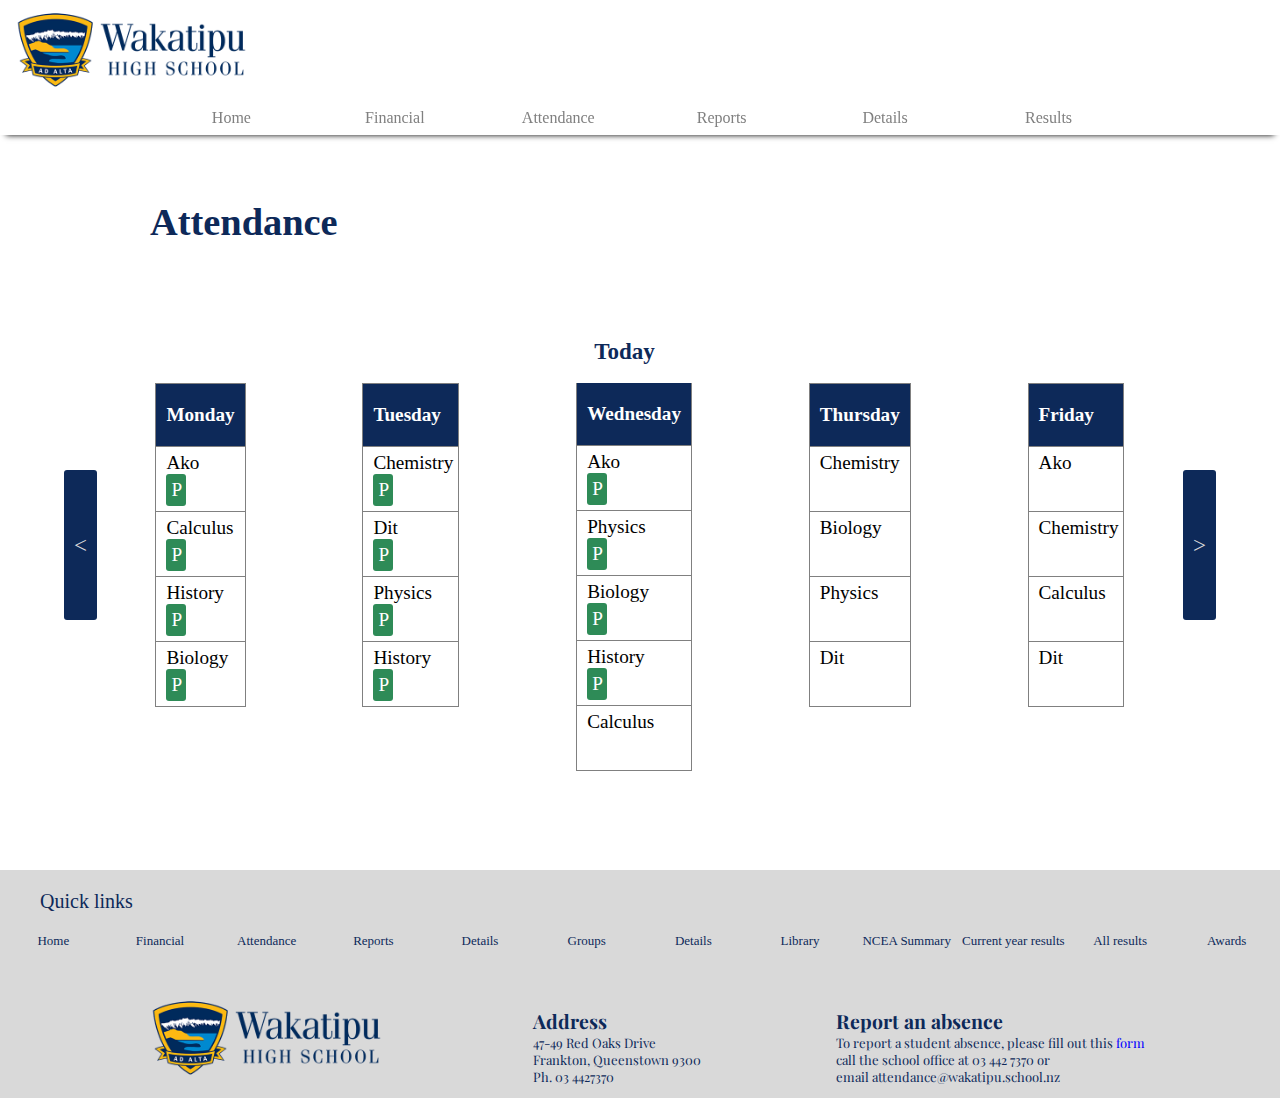
<file: attendance.html>
<!DOCTYPE html>
<html lang="en">
<head>
    <meta charset="UTF-8">
    <meta http-equiv="X-UA-Compatible" content="IE=edge">
    <meta name="viewport" content="width=device-width, initial-scale=1.0">
    <link rel="stylesheet" href="style.css">
    <title>Whs Portal</title>
</head>
<body>
    <header>
        <img src="whs-images/logo-whs.png" alt="Wakatipu high school logo">
        <h4 id="ham"><a href="">hamburger</a></h4>
    </header>
    <nav>
        <ul id="main-ul">
            <li class="nav"><a href="index.html">Home</a></li>
            <li class="nav"><a href="finance.html">Financial</a></li>
            <li class="nav"><a href="attendance.html">Attendance</a></li>
            <li class="nav"><a href="reports.html">Reports</a></li>
            <li class="nav"><a href="">Details</a>
                <ul>
                    <li class="nav"><a href="">Groups</a></li>
                    <li class="nav"><a href="">Details</a></li>
                    <li class="nav"><a href="">Library</a></li>
                </ul>
            </li>
            <li class="nav"><a href="">Results</a>
                <ul>
                    <li class="nav"><a href="">NCEA Summary</a></li>
                    <li class="nav"><a href="">Current year results</a></li>
                    <li class="nav"><a href="">All results</a></li>
                    <li class="nav"><a href="">Awards</a></li>
                </ul>
            </li>
        </ul>
    </nav>
<div class="title">
    <h1 id="title-h1">Attendance</h1>
</div>
<div class="attend-t">
    <div>
        <div class="week-change"><p><</p></div>
    </div>
    <table>
        <tr class="days-a">
            <td>Monday</td>
        </tr>
        <tr>
            <td>Ako <p class="present-a">P</p><p class="where-a">BY3</p></td>
        </tr>
        <tr>
            <td>Calculus <p class="present-a">P</p><p class="where-a">TK4</p></td>
        </tr>
        <tr>
            <td>History <p class="present-a">P</p><p class="where-a">OK3</p></td>
        </tr>
        <tr>
            <td>Biology <p class="present-a">P</p><p class="where-a">SC5</p></td>
        </tr>
    </table>
    <table>
        <tr class="days-a">
            <td>Tuesday</td>
        </tr>
        <tr>
            <td>Chemistry<p class="present-a">P</p><p class="where-a">SC1</p></td>
        </tr>
        <tr>
            <td>Dit<p class="present-a">P</p><p class="where-a">BY2</p></td>
        </tr>
        <tr>
            <td>Physics<p class="present-a">P</p><p class="where-a">SC3</p></td>
        </tr>
        <tr>
            <td>History<p class="present-a">P</p><p class="where-a">OK3</p></td>
        </tr>
        
    </table>
    <table id="wed-a">
        <tr id="balls">
            <td>Today</td>
        </tr>
        <tr class="days-a">
            <td>Wednesday</td>
        </tr>
        <tr>
            <td>Ako <p class="present-a">P</p><p class="where-a">BY3</p></td>
        </tr>
        <tr>
            <td>Physics<p class="present-a">P</p><p class="where-a">SC3</p></td>
        </tr>
        <tr>
            <td>Biology <p class="present-a">P</p><p class="where-a">SC5</p></td>
        </tr>
        <tr>
            <td>History<p class="present-a">P</p><p class="where-a">OK3</p></td>
        </tr>
        <tr>
            <td>Calculus <p class="present-n"></p><p class="where-a">TK4</p></td>
        </tr>
        
    </table>
    <table>
        <tr class="days-a">
            <td>Thursday</td>
        </tr>
        <tr>
            <td>Chemistry<p class="present-n"></p><p class="where-a">SC1</p></td>
        </tr>
        <tr>
            <td>Biology <p class="present-n"></p><p class="where-a">SC5</p></td>
        </tr>
        <tr>
            <td>Physics<p class="present-n"></p><p class="where-a">SC3</p></td>
        </tr>
        <tr>
            <td>Dit<p class="present-n"></p><p class="where-a">BY2</p></td>
        </tr>
        
    </table>
    <table>
        <tr class="days-a">
            <td>Friday</td>
        </tr>
        <tr>
            <td>Ako <p class="present-n"></p><p class="where-a">BY3</p></td>
        </tr>
        <tr>
            <td>Chemistry<p class="present-n"></p><p class="where-a">SC1</p></td>
        </tr>
        <tr>
            <td>Calculus <p class="present-n"></p><p class="where-a">TK4</p></td>
        </tr>
        <tr>
            <td>Dit<p class="present-n"></p><p class="where-a">BY2</p></td>
        </tr>
        
    </table>
    <div class="week-change"><p>></p></div>
</div>
<footer> 
    <p id="quick-a">Quick links</p>
    <ul id="footer-ul">
        <li class="footer"><a href="index.html">Home</a></li>
        <li class="footer"><a href="finance.html">Financial</a></li>
        <li class="footer"><a href="attendance.html">Attendance</a></li>
        <li class="footer"><a href="reports.html">Reports</a></li>
        <li class="footer"><a href="">Details</a>
        <li class="footer"><a href="">Groups</a></li>
        <li class="footer"><a href="">Details</a></li>
        <li class="footer"><a href="">Library</a></li>
        <li class="footer"><a href="">NCEA Summary</a></li>
        <li class="footer"><a href="">Current year results</a></li>
        <li class="footer"><a href="">All results</a></li>
        <li class="footer"><a href="">Awards</a></li>
    </ul>
    <div class="footer-box">
        <img src="whs-images/logo-whs.png" alt="wakatipu high school logo">
        <div class="footer-add">
            <h2>Address</h2>
            <p>47-49 Red Oaks Drive</p>
            <p>Frankton, Queenstown 9300</p>
            <p>Ph. 03 4427370</p>
        </div>
        <div class="footer-abs">
            <h2>Report an absence</h2>
            <p>To report a student absence, please fill out this <a href="https://wakatipuhs.schoolzineplus.com/form/3">form</a></p>
            <p>call the school office at ​03 442 7370 or </p>
            <p>email attendance@wakatipu.school.nz</p>
        </div>
    </div>
</footer>
</file>
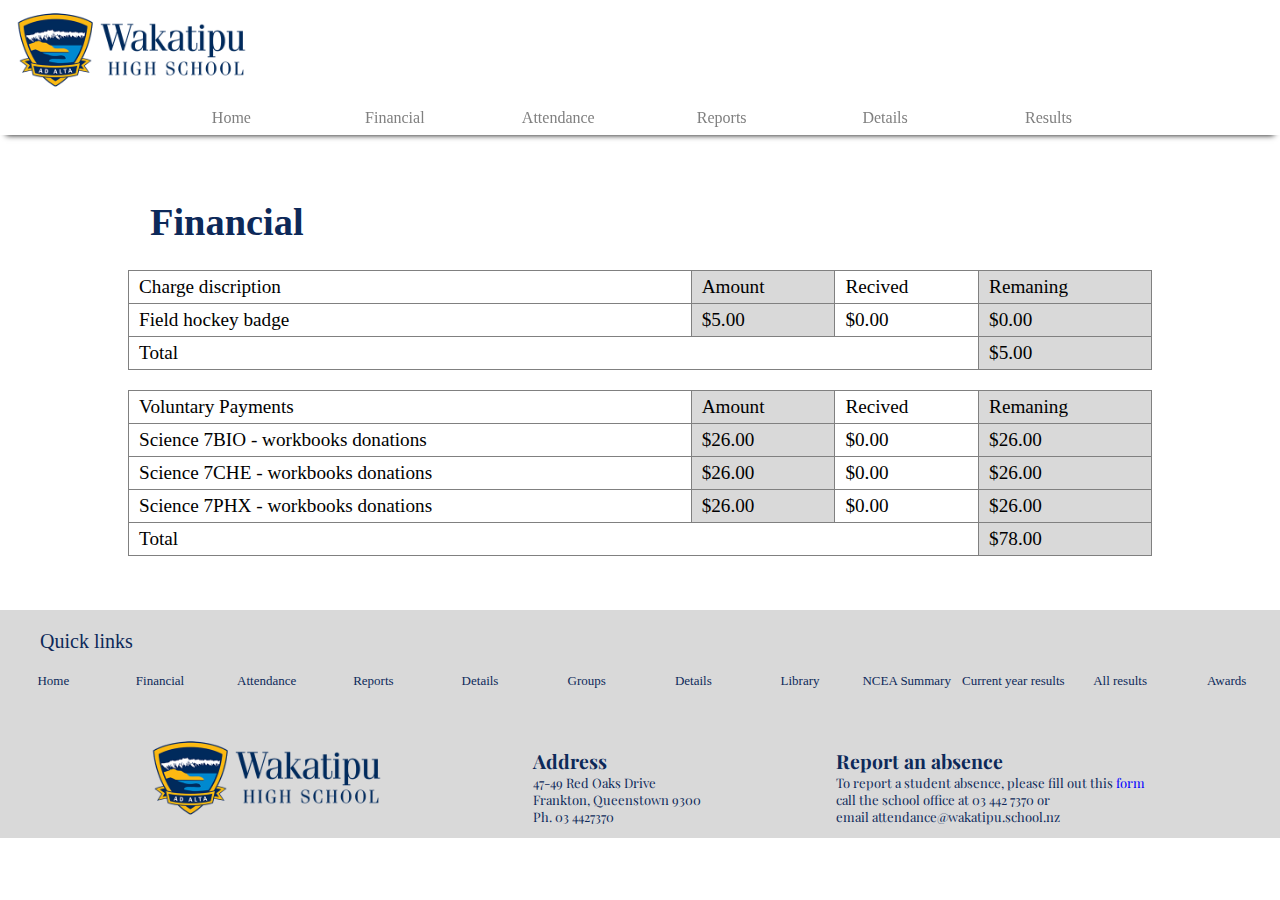
<file: finance.html>
<!DOCTYPE html>
<html lang="en">
<head>
    <meta charset="UTF-8">
    <meta http-equiv="X-UA-Compatible" content="IE=edge">
    <meta name="viewport" content="width=device-width, initial-scale=1.0">
    <link rel="stylesheet" href="style.css">
    <title>Whs Portal</title>
</head>
<body>
    <header>
        <img src="whs-images/logo-whs.png" alt="Wakatipu high school logo">
        <h4 id="ham"><a href="">hamburger</a></h4>
    </header>
    <nav>
        <ul id="main-ul">
            <li class="nav"><a href="index.html">Home</a></li>
            <li class="nav"><a href="finance.html">Financial</a></li>
            <li class="nav"><a href="attendance.html">Attendance</a></li>
            <li class="nav"><a href="reports.html">Reports</a></li>
            <li class="nav"><a href="">Details</a>
                <ul>
                    <li class="nav"><a href="">Groups</a></li>
                    <li class="nav"><a href="">Details</a></li>
                    <li class="nav"><a href="">Library</a></li>
                </ul>
            </li>
            <li class="nav"><a href="">Results</a>
                <ul>
                    <li class="nav"><a href="">NCEA Summary</a></li>
                    <li class="nav"><a href="">Current year results</a></li>
                    <li class="nav"><a href="">All results</a></li>
                    <li class="nav"><a href="">Awards</a></li>
                </ul>
            </li>
        </ul>
    </nav>
<div class="title">
    <h1 id="title-h1">Financial</h1>
</div>
<div class="table">
    <table style="width: 80%;">
        <tr>
          <td style="width: 55%;">Charge discription</td>
          <td>Amount</td>
          <td>Recived</td>
          <td>Remaning</td> 
        </tr>
        <tr>
          <td>Field hockey badge</td>
          <td>$5.00</td> 
          <td>$0.00</td>
          <td>$0.00</td>
        </tr>
        <tr>
            <td colspan="3">Total</td>
            <td>$5.00</td>
        </tr>
      </table>
      <table style="width: 80%;" id="table-2">
        <tr>
          <td style="width: 55%;">Voluntary Payments</td>
          <td>Amount</td>
          <td>Recived</td>
          <td>Remaning</td> 
        </tr>
        <tr>
          <td>Science 7BIO - workbooks donations</td>
          <td>$26.00</td> 
          <td>$0.00</td>
          <td>$26.00</td>
        </tr>
        <tr>
            <td>Science 7CHE - workbooks donations</td>
            <td>$26.00</td> 
            <td>$0.00</td>
            <td>$26.00</td>
          </tr>
          <tr>
            <td>Science 7PHX - workbooks donations</td>
            <td>$26.00</td> 
            <td>$0.00</td>
            <td>$26.00</td>
          </tr>
        <tr>
            <td colspan="3">Total</td>
            <td>$78.00</td>
        </tr>
      </table>
</div>
    <div class="empty-ph"></div>
<footer> 
    <p id="quick-a">Quick links</p>
    <ul id="footer-ul">
        <li class="footer"><a href="index.html">Home</a></li>
        <li class="footer"><a href="finance.html">Financial</a></li>
        <li class="footer"><a href="attendance.html">Attendance</a></li>
        <li class="footer"><a href="reports.html">Reports</a></li>
        <li class="footer"><a href="">Details</a>
        <li class="footer"><a href="">Groups</a></li>
        <li class="footer"><a href="">Details</a></li>
        <li class="footer"><a href="">Library</a></li>
        <li class="footer"><a href="">NCEA Summary</a></li>
        <li class="footer"><a href="">Current year results</a></li>
        <li class="footer"><a href="">All results</a></li>
        <li class="footer"><a href="">Awards</a></li>
    </ul>
    <div class="footer-box">
        <img src="whs-images/logo-whs.png" alt="wakatipu high school logo">
        <div class="footer-add">
            <h2>Address</h2>
            <p>47-49 Red Oaks Drive</p>
            <p>Frankton, Queenstown 9300</p>
            <p>Ph. 03 4427370</p>
        </div>
        <div class="footer-abs">
            <h2>Report an absence</h2>
            <p>To report a student absence, please fill out this <a href="https://wakatipuhs.schoolzineplus.com/form/3">form</a></p>
            <p>call the school office at ​03 442 7370 or </p>
            <p>email attendance@wakatipu.school.nz</p>
            
        </div>
    </div>
</footer>
</file>
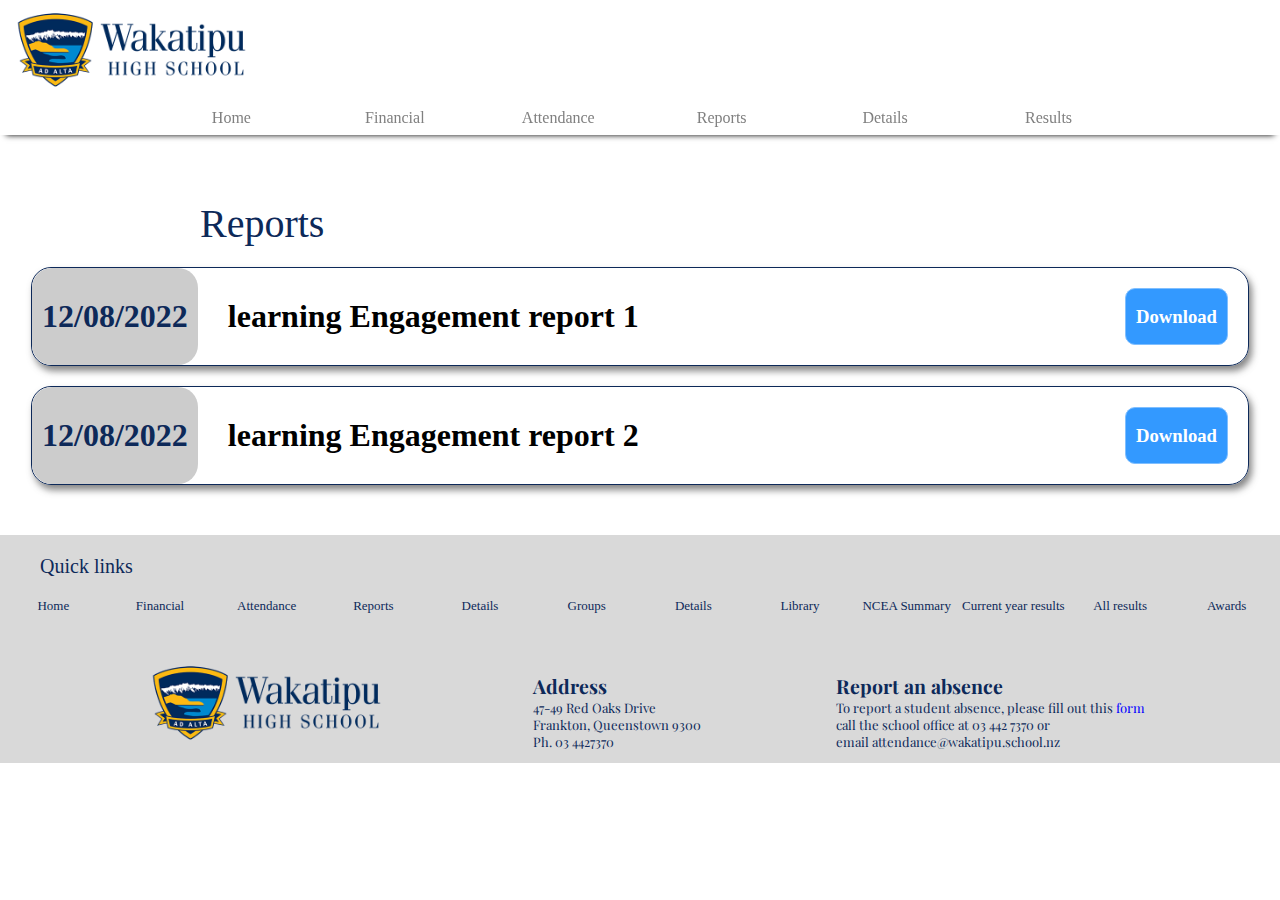
<file: reports.html>
<!DOCTYPE html>
<html lang="en">
<head>
    <meta charset="UTF-8">
    <meta http-equiv="X-UA-Compatible" content="IE=edge">
    <meta name="viewport" content="width=device-width, initial-scale=1.0">
    <link rel="stylesheet" href="style.css">
    <title>Whs Portal</title>
</head>
<body>
    <header>
        <img src="whs-images/logo-whs.png" alt="Wakatipu high school logo">
        <h4 id="ham">hamburger</h4>
    </header>
    <nav>
        <ul id="main-ul">
            <li class="nav"><a href="index.html">Home</a></li>
            <li class="nav"><a href="finance.html">Financial</a></li>
            <li class="nav"><a href="attendance.html">Attendance</a></li>
            <li class="nav"><a href="reports.html">Reports</a></li>
            <li class="nav"><a href="">Details</a>
                <ul>
                    <li class="nav"><a href="">Groups</a></li>
                    <li class="nav"><a href="">Details</a></li>
                    <li class="nav"><a href="">Library</a></li>
                </ul>
            </li>
            <li class="nav"><a href="">Results</a>
                <ul>
                    <li class="nav"><a href="">NCEA Summary</a></li>
                    <li class="nav"><a href="">Current year results</a></li>
                    <li class="nav"><a href="">All results</a></li>
                    <li class="nav"><a href="">Awards</a></li>
                </ul>
            </li>
        </ul>
    </nav>
    <div class="empty"></div>
    <div class="repo-title">Reports</div>
    <div class="reports">
        <div class="i-repo">
            <div class="idk">
                <div class="date-r">
                    <h1>12/08/2022</h1>
                </div>
                <div class="name-r">
                    <h1>learning Engagement report 1</h1>
                </div>
            </div>
            <div class="download">
                <h3>Download</h3>
            </div>
        </div>

        <div class="i-repo">
            <div class="idk">
                <div class="date-r">
                    <h1>12/08/2022</h1>
                </div>
                <div class="name-r">
                    <h1>learning Engagement report 2</h1>
                </div>
            </div>
            <div class="download">
                <h3>Download</h3>
            </div>
        </div>
    </div>

    <footer> 
        <p id="quick-a">Quick links</p>
        <ul id="footer-ul">
            <li class="footer"><a href="index.html">Home</a></li>
            <li class="footer"><a href="finance.html">Financial</a></li>
            <li class="footer"><a href="attendance.html">Attendance</a></li>
            <li class="footer"><a href="reports.html">Reports</a></li>
            <li class="footer"><a href="">Details</a>
            <li class="footer"><a href="">Groups</a></li>
            <li class="footer"><a href="">Details</a></li>
            <li class="footer"><a href="">Library</a></li>
            <li class="footer"><a href="">NCEA Summary</a></li>
            <li class="footer"><a href="">Current year results</a></li>
            <li class="footer"><a href="">All results</a></li>
            <li class="footer"><a href="">Awards</a></li>
        </ul>
        <div class="footer-box">
            <img src="whs-images/logo-whs.png" alt="wakatipu high school logo">
            <div class="footer-add">
                <h2>Address</h2>
                <p>47-49 Red Oaks Drive</p>
                <p>Frankton, Queenstown 9300</p>
                <p>Ph. 03 4427370</p>
            </div>
            <div class="footer-abs">
                <h2>Report an absence</h2>
                <p>To report a student absence, please fill out this <a href="https://wakatipuhs.schoolzineplus.com/form/3">form</a></p>
                <p>call the school office at ​03 442 7370 or </p>
                <p>email attendance@wakatipu.school.nz</p>
                
            </div>
        </div>
    </footer>
</file>
<file: style.css>
@import url('https://fonts.googleapis.com/css2?family=Playfair+Display:wght@500&display=swap');
:root {
    --light-text: grey;
    --dark-text: idk yet;
    --light:#fff;
    --shadow: 0 1px 5px rgba(104, 104, 104, 0.8);
    --bottom-shadow: 0 6px 6px -6px black;
    --bigshadow: 3px 5px 7px rgba(104, 104, 104, 0.8);
    --grey-background: #D9D9D9;
    --dark-blue: #0D2959;
    --yellow:#F3BB45;
    --fancy-font: 'Playfair Display', serif;

}

* {
    padding: 0;
    margin: 0;
}
#ham {
    display: none;
}
nav {
    width: 100%;
    margin: auto;
    background-color: white;
    box-shadow: var(--bottom-shadow);
    z-index: 0;
    position: fixed;
    margin-top: 100px;

}
header img {
    height: 100px;
}
nav ul {
    list-style: none;
    display: flex;
    justify-content: space-evenly;   
    width: 80%;
}
#main-ul {
    margin: 0 auto;
}
header {
    display: flex;
    background-color: white;
    z-index: 1;
    position: fixed;
    width: 100%;
}
header .title {
    font-size: 35px;
    margin: auto;
    margin-left: 0px;
    color: var(--dark-blue);
}
nav ul li:hover {
    background: var(--grey-background);
}
nav ul li {
    width: 120px;
    background: #FFF;
    float: left;
    height: 35px;
    line-height: 35px;
    text-align: center;
}
.hero {
    background-image: url("whs-images/foyer-whs.jpg");
    background-repeat: no-repeat;
    background-position: center;
    background-attachment: fixed;
    background-size: cover;
    height: 80vh;
    width: 100%;
    display: flex;
    flex-direction: column;
    justify-content: center;
    z-index: -2;
}

.hero h1 {
    font-size: 100px;
    font-weight: bold;
    margin-top: 160px;
}
.hero h1, .hero h3 {
    color: var(--dark-blue);
    margin-left: 50px;
}
.hero h3 {
    font-size: 50px;
}

nav ul li a {
    color: var(--light-text);
    text-decoration: none;
}
nav ul li ul li {
    border-top: 1px solid var(--light);
    display: block;
    background: var(--grey-background);
}
nav ul li ul {
    display: none;
}
nav ul li:hover ul{
    display: block;
}
.rele-img img {
    width: 100%;
}
.linkwrap {
    display: grid;
    justify-content: left;
    text-align: left;
    grid-template-areas: 
    "img title"
    "img words";
    margin: auto;
    width: 80%;
    box-shadow: var(--shadow);
}
.linkwrap img{
    grid-area: img;
    width: 500px;
    margin: -5px;
    margin-top: 0.0125px;
}
.linkwrap h1 {
    grid-area: title;
    font-family: var(--fancy-font);
}
.linkwrap p {
    grid-area: words;
}
.wrapper {
    width: 100%;
    margin-top: 50px;
}
.attend-words {
    align-items: center;
    text-align: left;
    color: var(--dark-blue);
    font-family: var(--fancy-font);
    margin: auto;
    margin-left: 60px;
    
}
.rele-a {
    text-decoration: none;
}
footer ul li a {
    color: var(--light-text);
    text-decoration: none;
}
footer {
    width: 100%;
    margin: auto;
    z-index: 0;
    font-size: 20px;
    background-color: var(--grey-background);
    color: var(--dark-blue);
    margin-top: 50px;

}
footer ul {
    list-style: none;
    display: flex;
    justify-content: space-between;
    font-size: small;
    color: var(--dark-blue);
}
footer ul li {
    width: 120px;
    float: left;
    height: 35px;
    line-height: 35px;
    text-align: center;
}
#quick-a {
    padding-top: 20px;
    margin: 10px;
    margin-left: 40px;
}
footer ul li a {
    color: var(--dark-blue);
}
.footer-box {
    padding-top: 50px;
    padding-bottom: 10px;
    display: flex;
    justify-content: space-evenly;
    font-family: var(--fancy-font);
    text-align: left;
    font-size: small;
    align-items: flex-start;
}
.footer-box img {
    height: 100px;
}
.footer-box a {
    text-decoration: none;
    color: blue;
}
.title {
    position: relative;
    top: 200px;
    left: 150px;
    height: 200px;
    color: var(--dark-blue);
    font-size: larger;
    width: 50%;
    z-index: -1;
}
.table {
    padding-top: 70px;
    height: 290px;
    margin: 0 auto;
    font-size: larger;
}
table {
    margin: auto;
} 
.table table, th, td {
    border: 0.5px solid grey;
    border-collapse: collapse;
}
.table td:nth-child(even), th:nth-child(even) {
    background-color: var(--grey-background);
}
.footer-box img {
    margin-top: -20px;
}
#table-2 {
    margin-top: 20px;
}
.table td {
    padding: 5px;
    padding-left: 10px;
}
.word-t {
    background-color: #0D2959;
}
.attend-t td {
    padding: 5px;
    padding-left: 10px;
}
.attend-t {
    padding-top: 70px;
    height: 550px;
    margin: 0 auto;
    font-size: larger;
    display: flex;
    justify-content: flex-start;
    width: 90%;
}
.attend-t table, th, td {
    border: 0.5px solid grey;
    border-collapse: collapse;
}
.days-a {
    background-color: #0D2959;
    color: white;
    font-weight: bold;
    padding:px;
}
.days-a td {
    padding: 20px 10px;
}
.period-a p{
    padding: 20px 5px;
}
.present-a {
    padding: 5px;
    background-color: seagreen;
    color: white;
    width: 10px;
    border-radius: 3px;
}
.where-a {
    display: none;
}
.attend-t table:hover .where-a {
    display: block;
}
.attend-t table:hover > #select-a {
    display: none;
}
.present-j {
        padding: 5px;
        background-color: gold;
        color: black;
        width: 10px;
        border-radius: 3px;
}
.present-u {
    padding: 5px;
        background-color: crimson;
        color: white;
        width: 10px;
        text-align: center;
        border-radius: 3px;
}
.present-n {
    height: 32px ;
}
#select-a {
    position: relative;
    top: 100px;
    left: 970px;
    color: var(--dark-blue);
    font-size: larger;
    width: 20%;
}
#balls {
    font-size: larger;
    color: #0D2959;
    font-weight: bold;
    border: 0px;
}
#balls td{
    padding: 17px;
    border: 1px white solid;
}
.week-change {
    height: 150px;
    background-color: #0D2959;
    margin-top: 200px;
    display: flex;
    align-items: center;
    border-radius: 3px;
}
.week-change p {
    color: #D9D9D9;
    padding: 10px;
    font-size: larger;

}
.empty {
    height: 200px;
}
.i-repo {
    display: flex;
    border-radius: 20px;
    justify-content: space-between;
    box-shadow: var(--bigshadow);
    border: #0D2959 0.5px solid;
    width: 95%;
    margin: 20px auto;

}
.date-r {
    padding: 10px;
    background-color: #cccccc;
    border-radius: 20px;
    display: flex;
    flex-direction: column;
    justify-content: center;
    color: #0D2959;
    width: 25%;
}
.name-r {
    margin: 20px;
    padding: 10px;
    white-space: nowrap;
}
.download {
    border: 0.5px #80bfff solid;
    padding: 10px;
    border-radius: 10px;
    display: flex;
    flex-direction: column;
    justify-content: center;
    margin-right: 20px;
    margin: 20px;
    background-color: #3399ff;
    color: #FFF;
}
.idk {
    display: flex;
}
@media only screen and (max-width: 1000px) {
    .nav.active {
        display: flex;
    }
    .linkwrap{
        display: block;
    }
    .rele-img {
        width: 100%;
    }
    
    
}

.repo-title {
    color: var(--dark-blue);
    font-size: 40px;
    width: 50%;
    margin-left: 200px;
}
.empty-ph {
    display: none;
}
@media only screen and (max-width: 850px) {
    .i-repo {
        font-size: 1.5vw;
    }
    .attend-t table {
        width: 21vw;
    }
    .empty-ph {
        display: block;
        height: 100px;
    }
}
</file>
